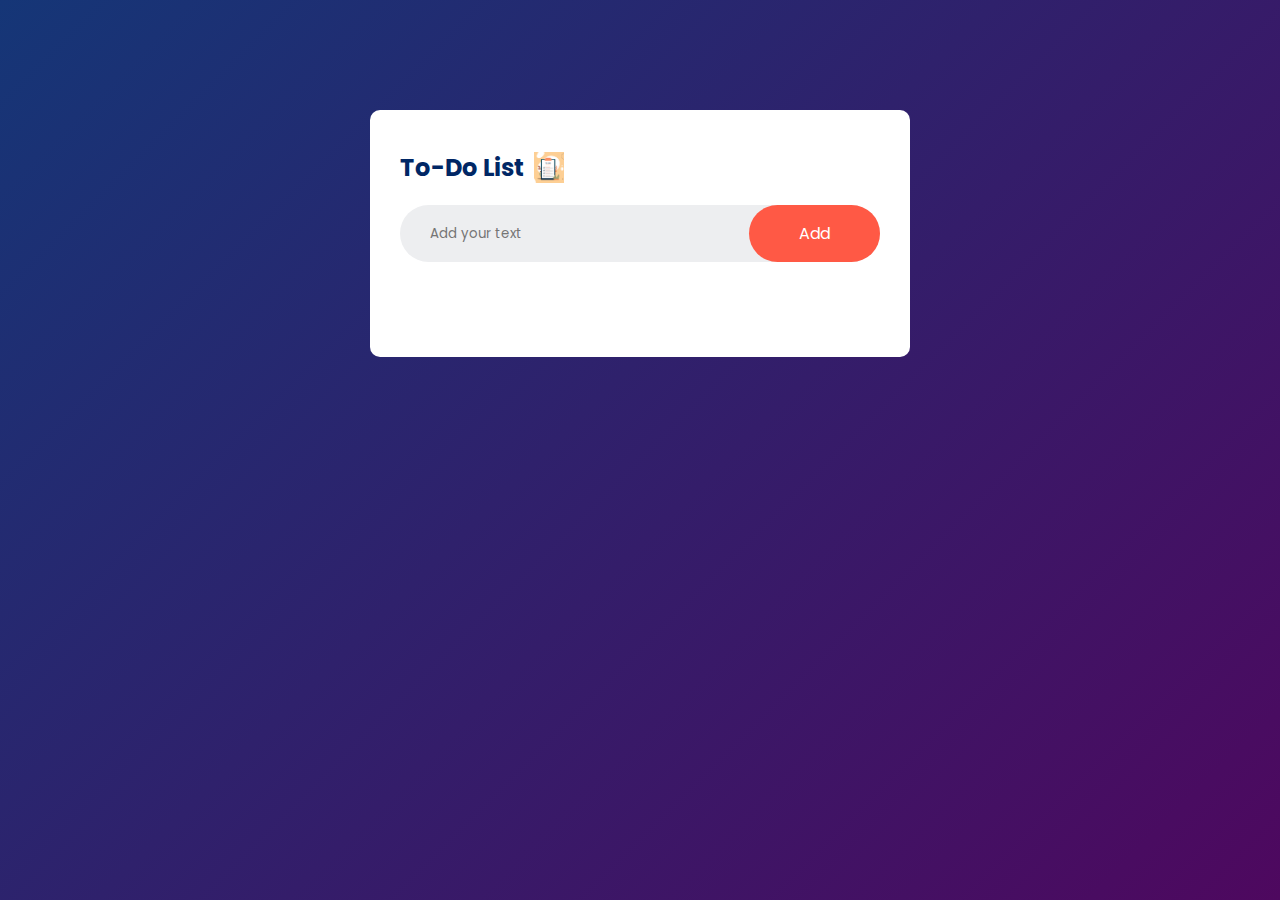
<file: index.html>
<!DOCTYPE html>
<html>
  <head>
      <link rel="preconnect" href="https://fonts.googleapis.com">
      <link rel="preconnect" href="https://fonts.gstatic.com" crossorigin>
      <link href="https://fonts.googleapis.com/css2?family=Poppins:ital,wght@0,100;0,200;0,300;0,400;0,500;0,600;0,700;0,800;0,900;1,100;1,200;1,300;1,400;1,500;1,600;1,700;1,800;1,900&family=Roboto:ital,wght@0,100;0,300;0,400;0,500;0,700;0,900;1,100;1,300;1,400;1,500;1,700;1,900&display=swap" rel="stylesheet">
    <meta name="viewport" content="width=device-width",initial-scale=1>
    <title>To-Do List App</title>
    <link rel="stylesheet" href="style1.css">
  </head>
  <body>
    <!--The box-sizing property allows us to include the padding and border in an element's total width and height.
If you set box-sizing: border-box; on an element, padding and border are included in the width and height:-->

<div class="container">
   <div class="todo-app">
     <h2>To-Do List<img src="projectImages/To-do-lists-feature-image.png"></h2>
   <div class="row">
     <input type="text" id="input-box" placeholder="Add your text">
     <button onclick=addTask()>Add</button>
   </div>
   <ul id="list-container">
    <!--<li class="checked">Task 1</li>
    <li>Task 2</li>
    <li>Task 3</li>-->
   </ul>
   </div>
</div>
<script src="script.js"></script>
</body>
</html>
</file>
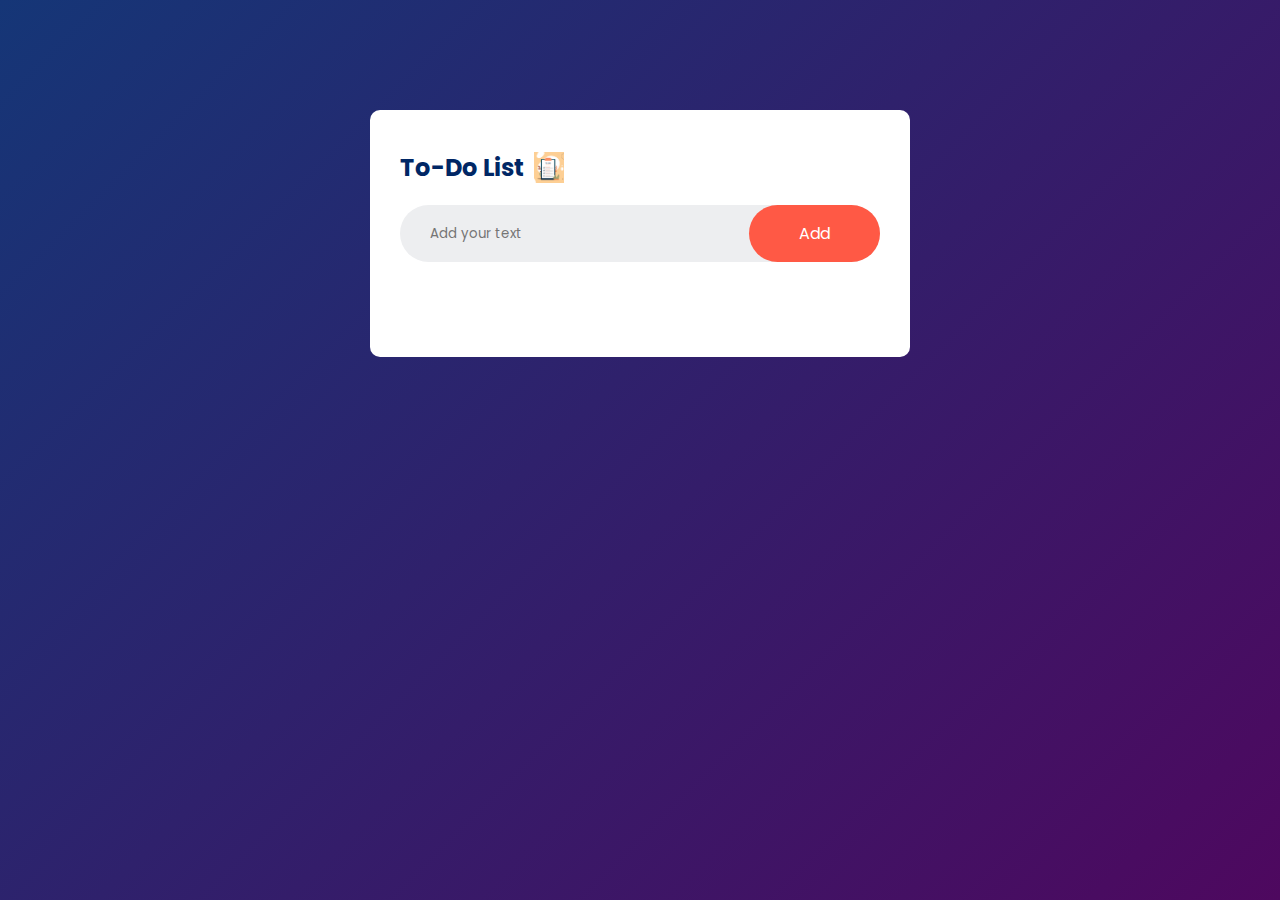
<file: project.html>
<!DOCTYPE html>
<html>
  <head>
      <link rel="preconnect" href="https://fonts.googleapis.com">
      <link rel="preconnect" href="https://fonts.gstatic.com" crossorigin>
      <link href="https://fonts.googleapis.com/css2?family=Poppins:ital,wght@0,100;0,200;0,300;0,400;0,500;0,600;0,700;0,800;0,900;1,100;1,200;1,300;1,400;1,500;1,600;1,700;1,800;1,900&family=Roboto:ital,wght@0,100;0,300;0,400;0,500;0,700;0,900;1,100;1,300;1,400;1,500;1,700;1,900&display=swap" rel="stylesheet">
    <meta name="viewport" content="width=device-width",initial-scale=1>
    <title>To-Do List App</title>
    <link rel="stylesheet" href="style1.css">
  </head>
  <body>
    <!--The box-sizing property allows us to include the padding and border in an element's total width and height.
If you set box-sizing: border-box; on an element, padding and border are included in the width and height:-->

<div class="container">
   <div class="todo-app">
     <h2>To-Do List<img src="projectImages/To-do-lists-feature-image.png"></h2>
   <div class="row">
     <input type="text" id="input-box" placeholder="Add your text">
     <button onclick=addTask()>Add</button>
   </div>
   <ul id="list-container">
    <!--<li class="checked">Task 1</li>
    <li>Task 2</li>
    <li>Task 3</li>-->
   </ul>
   </div>
</div>
<script src="script.js"></script>
</body>
</html>
</file>
<file: style1.css>
*
{
  margin:0;
  padding:0;
  font-family: poppins;
  box-sizing: border-box;
}
.container
{
 min-height:100vh;
 background:linear-gradient(135deg , #153677 , #4e085f);
 padding:10px;
}
.todo-app
{
  width:100%;
  max-width:540px;
  background-color:#fff;
  margin: 100px auto 20px;
  padding:40px 30px 70px;
  border-radius:10px;
}
.todo-app h2
{
color:#002765;
display: flex;
align-items:center;
margin-bottom:20px;
}
.todo-app h2 img
{
 width:30px;
 margin-left:10px;
}
.row
{
  display:flex;
  align-items: center;
  justify-content: space-between;
  background:#edeef0;
  border-radius:30px;
  padding-left:20px;
  margin-bottom:25px;
}
input
{
flex:1;
border:none;
outline:none;
background:transparent;
padding:10px;
}
button
{
border:none;
outline:none;
padding:16px 50px;
background:#ff5945;
color:#fff;
font-size:16px;
border-radius:40px;
cursor: pointer;
}
ul li{
  list-style:none;
  font-size:17px;
  padding:12px 8px 12px 50px;
  user-select:none;
  cursor: pointer;
  position: relative;
}
ul li::before{
content:'';
position: absolute;
height:28px;
width:28px;
border-radius:50%;
background-image:url(projectImages/unch.png);
background-size: cover;
background-position:center;
top:12px;
left:8px;
}
ul li.checked
{
  color:#555;
  text-decoration: line-through;
}
ul li.checked::before{
  background-image: url(projectImages/checked.png);
  background-size: cover; 
}
ul li span{
  position:absolute;
  right:0;
  top:5px;
  width: 40px;
  height: 40px;
  font-size:20px;
  color:#555;
  line-height:40px;
  text-align:center;
  border-radius:50%;
}
ul li span:hover{
  background:#edeef0;
}
</file>
